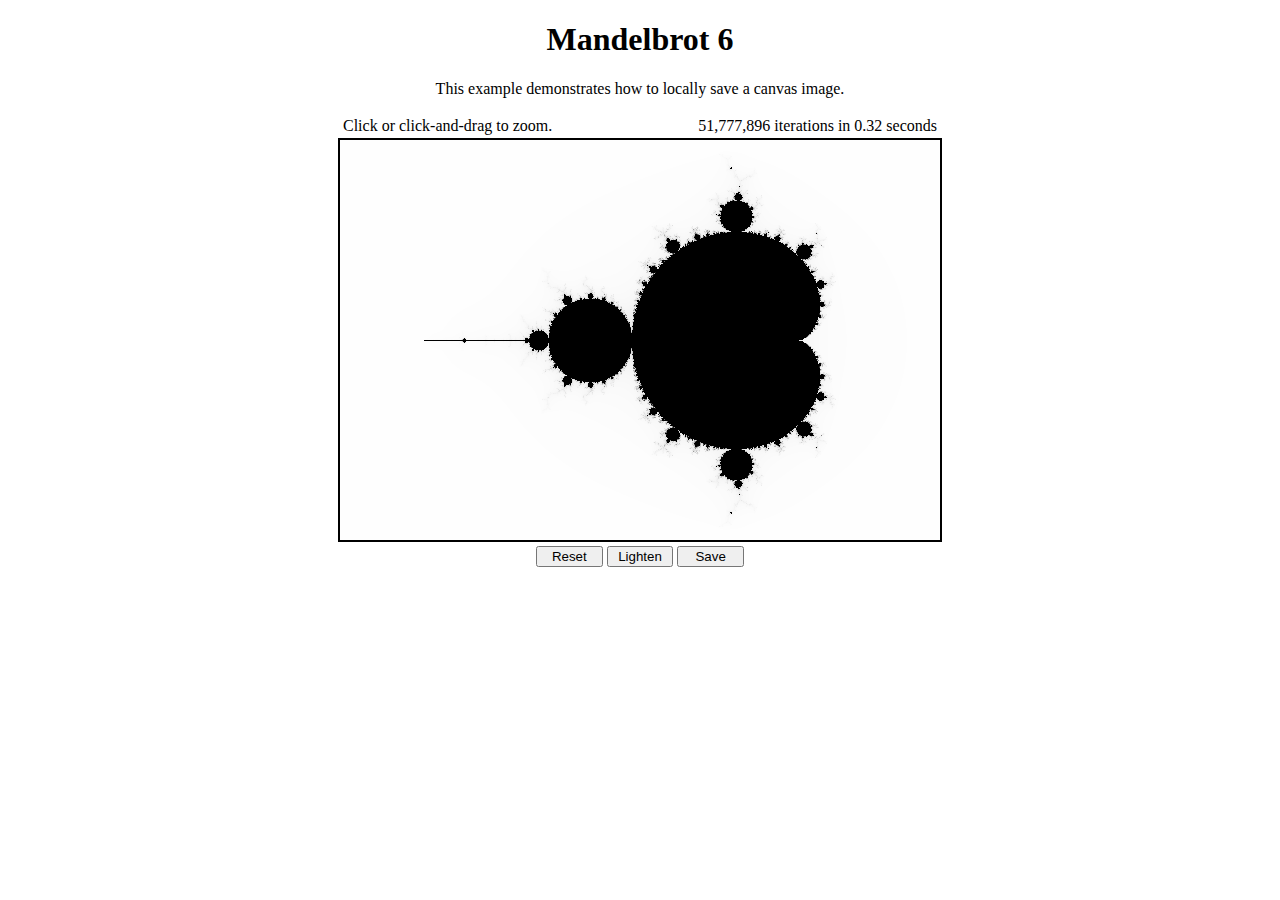
<file: html/ietest.html>
<!DOCTYPE html>
<html>

<head>
  <meta http-equiv="X-UA-Compatible" content="IE=10" />
  <meta content="text/html; charset=utf-8" http-equiv="Content-Type">
  <title>Mandelbrot 6</title>
  <style>
    html, body {
      margin: 0;
      padding: 0;
      text-align: center;
    }
    
    canvas {
      border: 2px solid black;
    }    
    
    table {
      margin: 0 auto; /* Center the table. */
    }
    
    #messageBox {
      text-align: left;
    }
        
    #elapsedTime {
      width: 23em;
      text-align: right;
    }    

    button {
      width: 5em;
    }
    
    #filenameForm {
      visibility: hidden; /* As opposed to "display: none", keep room for this hidden element in the layout. */
    }
}
  </style>      
</head>

<body>
  <h1>Mandelbrot 6</h1>
  <p>This example demonstrates how to locally save a canvas image.</p>      
  <table>
    <tr>
      <td id="messageBox"></td>
      <td id="elapsedTime"></td>
    </tr>
  </table>
  <canvas width="600" height="400" oncontextmenu="return false;"> <!-- Because the hold gesture event can fire more than once, the 'oncontextmenu="return false;"' attribute is used to stop the right-click context menu from appearing inappropriately. -->
    Canvas not supported - upgrade your browser (after checking that your browser is in the correct mode).
  </canvas><br>
  <button type="button" id="resetButton">Reset</button>  
  <button type="button" id="lightenButton">Lighten</button>    
  <button type="button" id="saveButton">Save</button>
  <form id="filenameForm"> 
    Extensionless filename: <input id="filename" type="text"> <input type="submit" value="Submit">
  </form>
  <script>
    var RE_MAX = 1.1; // This value will be adjusted as necessary to ensure that the rendered Mandelbrot set is never skewed (that is, true to it's actual shape).
    var RE_MIN = -2.5;
    var IM_MAX = 1.2;
    var IM_MIN = -1.2;
    var MAX_ITERATIONS = 1200; // Increase this value to improve detection of complex c values that belong to the Mandelbrot set.
    var STATIC_ZOOM_BOX_FACTOR = 0.25; // Increase to make the double-click and hold gesture zoom box bigger.
    var DEFAULT_MESSAGE = "Click or click-and-drag to zoom."
    
    
    var globals = {}; // See the handleLoad function.
    
    window.addEventListener('load', handleLoad, false);
                
    /************************************************************************************************************************************************************/
    
    Number.prototype.format = function() {
    /* 
      Formats this integer so that it has commas in the expected places.
    */
    	var numberString = Math.round(this).toString(); // An integer value is assumed, so we ensure that it is indeed an integer.
    	var precompiledRegularExpression = /(\d+)(\d{3})/;
    	
    	while ( precompiledRegularExpression.test(numberString) ) {
    		numberString = numberString.replace(precompiledRegularExpression, '$1' + ',' + '$2'); // For this integer, inject ","'s at the appropriate locations.
    	} // while
    	
    	return numberString;
    } // Number.prototype.format

    /*----------------------------------------------------------------------------------------------------------------------------------------------------------*/    

    function handleLoad() {          
      var canvas = document.getElementsByTagName('canvas')[0];
      var canvasWidth = canvas.width;
      var canvasHeight = canvas.height;      
      var ctx = canvas.getContext('2d');
      
      document.getElementsByTagName('table')[0].width = canvasWidth; // Make the table's width the same as the canvas's width. 
      document.getElementById('messageBox').innerHTML = DEFAULT_MESSAGE;            

      globals.canvas = canvas;
      globals.canvas.context = ctx;
      globals.canvas.context.imageDataObject = ctx.createImageData(canvasWidth, canvasHeight); // Create an appropriately sized but empty canvas image data object.
      
      globals.staticZoomBoxWidth = STATIC_ZOOM_BOX_FACTOR * canvasWidth; // Maintains the original canvas width/height ratio.
      globals.staticZoomBoxHeight = STATIC_ZOOM_BOX_FACTOR * canvasHeight; // Maintains the original canvas width/height ratio.      
      
      globals.pointer = {};
      globals.pointer.down = false;  
                 
      window.addEventListener('hashchange', handleHashChange, false); // This event handler executes whenever the URL hash string changes.
      
      canvas.addEventListener('mousedown', handlePointer, false);
      canvas.addEventListener('mousemove', handlePointer, false);
      canvas.addEventListener('mouseup', handlePointer, false);    
            
      document.getElementById('resetButton').addEventListener('click', handleResetButton, false);
      document.getElementById('lightenButton').addEventListener('click', handleLightenButton, false);    
      document.getElementById('saveButton').addEventListener('click', handleSaveButton, false);        
      document.getElementById('filenameForm').addEventListener('submit', handleFormSubmit, false);    
      
      ctx.fillStyle = "rgba(255, 0, 0, 0.3)"; // The color and opacity of the zoom box. This is what gets saved when calling ctx.save().          
 
      handleHashChange(); // On page load, simulate a page URL change to draw the initial Mandelbrot set.
    } // handleLoad
    
    /*----------------------------------------------------------------------------------------------------------------------------------------------------------*/    
    
    function handleHashChange() {
      var hashValues = getHashValues(); // This function examines window.location.hash but doesn't change it.
      
      if (hashValues) {
        globals.ReMax = hashValues.ReMax;
        globals.ReMin = hashValues.ReMin;
        globals.ImMax = hashValues.ImMax;
        globals.ImMin = hashValues.ImMin;
        globals.grayscaleFactor = hashValues.grayscaleFactor;
      }
      else {
        globals.ReMax = adjusted_RE_MAX();
        globals.ReMin = RE_MIN;
        globals.ImMax = IM_MAX;
        globals.ImMin = IM_MIN;     
        globals.grayscaleFactor = 1; // Multiplying any value by 1 has no effect.
      } // if-else
      
      drawMandelbrot(globals.ReMax, globals.ReMin, globals.ImMax, globals.ImMin, globals.grayscaleFactor);
    } // handelHashChange    

    /*----------------------------------------------------------------------------------------------------------------------------------------------------------*/        

    function getHashValues() {
      var dirtyComplexPlaneExtremaString = (window.location.hash).replace('#', ''); // Remove the leading "#" character from the string.
      var complexPlaneExtremaString = dirtyComplexPlaneExtremaString.split(','); // Returns an array. Assumes the following string form: "ReMax,ReMin,ImMax,ImMin,grayscaleFactor" (note that if grayscaleFactor is 1, the image's grayscale is not affected).
      
      var ReMax = parseFloat( complexPlaneExtremaString[0] ); 
      var ReMin = parseFloat( complexPlaneExtremaString[1] ); 
      var ImMax = parseFloat( complexPlaneExtremaString[2] ); 
      var ImMin = parseFloat( complexPlaneExtremaString[3] );
      var grayscaleFactor = parseFloat( complexPlaneExtremaString[4] );
      
      if ( isNaN(ReMax) || isNaN(ReMin) || isNaN(ImMax) || isNaN(ImMin) || isNaN(grayscaleFactor) ) { 
        return null;
      } // if 
      
      return {ReMax: ReMax, ReMin: ReMin, ImMax: ImMax, ImMin: ImMin, grayscaleFactor: grayscaleFactor};
    } // getHashValues
        
    /*----------------------------------------------------------------------------------------------------------------------------------------------------------*/        

    function adjusted_RE_MAX() {    
      var ReMax = globals.canvas.width * ( (IM_MAX - IM_MIN) / globals.canvas.height ) + RE_MIN;
      
      if (RE_MAX != ReMax) {
        alert("RE_MAX has been adjusted to: " + ReMax); // The user should never see this if RE_MAX is set correctly above.
      } // if

      return ReMax;
    } // adjusted_RE_MAX    
    
    /*----------------------------------------------------------------------------------------------------------------------------------------------------------*/    
    
    function drawMandelbrot(ReMax, ReMin, ImMax, ImMin, grayscaleFactor) {            
      document.getElementById('messageBox').innerHTML = "Calculating..."; // This isn't displayed until the drawMandelbrot function block exits. 
      document.getElementById('elapsedTime').innerHTML = ""; // Erase the prior run's statistics.           
      
      if (window.setImmediate) {
        window.setImmediate(calculateMandelbrot); // Allow the drawMandelbrot function to immediately terminate, thus printing "Calculating..." to the screen.       
      }
      else {
        window.setTimeout(calculateMandelbrot, 0); // Allow the drawMandelbrot function to immediately terminate, thus printing "Calculating..." to the screen.      
      }           
      
      function calculateMandelbrot() {
        var startTime = new Date(); // Report how long it takes to render this particular region of the Mandelbrot set.             
        
        var canvas = globals.canvas;
        var canvasWidth = canvas.width;
        var canvasHeight = canvas.height;
        var ctx = canvas.context;
        var imageDataObjectData = ctx.imageDataObject.data; // imageDataObjectData is a reference to, not a copy of, ctx.imageDataObject.data
        
        var maxPixelGrayscaleValue = 0; // This will contain the lightest shade of gray in the drawn Mandelbrot image.
        
        var x_coefficient = (ReMax - ReMin) / canvasWidth; // Keep the below loops as computation-free as possible.
        var y_coefficient = (ImMin - ImMax) / canvasHeight; // Keep the below loops as computation-free as possible.
  
        var iterationSum = 0;
        var currentPixel = 0;          
        for (var y = 0; y < canvasHeight; y++) {
          var c_Im = (y * y_coefficient) + ImMax; // Note that c = c_Re + c_Im*i
          
          for (var x = 0; x < canvasWidth; x++) {
            var c_Re = (x * x_coefficient) + ReMin // Convert the canvas x-coordinate to a complex plane Re-coordinate. c_Re represents the real part of a c value.
            
            var z_Re = 0; // The first z value (Zo) must be 0.
            var z_Im = 0; // The first z value (Zo) must be 0. Note that z = z_Re + z_Im*i
            
            var c_belongsToMandelbrotSet = true; // Assume that the c associated with Zn belongs to the Mandelbrot set (i.e., Zn remains bounded under iteration of Zn+1 = (Zn)^2 + c).
            var exponentialSmoothingSum = 0;
            for (var iterationCount = 1; iterationCount <= MAX_ITERATIONS; iterationCount++) {
              iterationSum++; // Keep track of how many iterations were performed in total so we can report this to the user.
            
              var z_Re_squared = z_Re * z_Re; // A small speed optimization.
              var z_Im_squared = z_Im * z_Im; // A small speed optimization.
              
              exponentialSmoothingSum += Math.exp( -(z_Re_squared + z_Im_squared) ); // Technically, this should be e^(-|z|). However, avoiding the expensive square root operation doesn't really affect the resulting image.              
              if (exponentialSmoothingSum >= 255) { // Don't cycle through the gray colors.
                exponentialSmoothingSum = 255;
              }
      
              if (z_Re_squared + z_Im_squared > 4) { // Checks if |z^2| is greater than 2. This approach avoids the expensive square root operation.
                c_belongsToMandelbrotSet = false; // This complex c value is not part of the Mandelbrot set (because it will always tend towards infinity under iteration).
                break; // Immediately check the next c value to see if it belongs to the Mandelbrot set or not.
              } // if
              
              // The next two lines perform Zn+1 = (Zn)^2 + c (recall that (x + yi)^2 = x^2 - y^2 + 2xyi, thus the real part is x^2 - y^2 and the imaginary part is 2xyi).
              z_Im = (2 * z_Re * z_Im) + c_Im; // We must calculate the next value of z_Im first because it depends on the current value of z_Re (not the next value of z_Re).
              z_Re = z_Re_squared - z_Im_squared + c_Re; // Calculate the next value of z_Re.
            } // for   
            
            if (c_belongsToMandelbrotSet) { // This complex c value is probably part of the Mandelbrot set because Zn did not tend toward infinity within MAX_ITERATIONS iterations.
              imageDataObjectData[currentPixel++] = 0; // Red. Note that there are 255 possible shades of red, green, blue, and alpha (i.e., opacity).
              imageDataObjectData[currentPixel++] = 0; // Green.
              imageDataObjectData[currentPixel++] = 0; // Blue.
              imageDataObjectData[currentPixel++] = 255; // Alpha (i.e., 0% transparency).
            } 
            else { // This complex c value is definitely not part of the Mandelbrot set because Zn tends toward infinity under iteration (i.e., |Zn| > 2).
              var pixelGrayscaleValue = 255 - exponentialSmoothingSum % 256; // Force the value of exponentialSmoothingSum to be between 0 and 255 inclusively. Note that all values for red, green, and blue are identical when using a grayscale.
              var adjustedPixelGrayscaleValue = pixelGrayscaleValue * grayscaleFactor;
              
              imageDataObjectData[currentPixel++] = adjustedPixelGrayscaleValue; // Because we mod by 256, the value of exponentialSmoothingSum will always be between 0 and 255.
              imageDataObjectData[currentPixel++] = adjustedPixelGrayscaleValue; // If exponentialSmoothingSum is 255 (its maximum possible value), then 255 % 256 = 255.
              imageDataObjectData[currentPixel++] = adjustedPixelGrayscaleValue; // When exponentialSmoothingSum is 255, we have 255 - 255 = 0, so the shade values for RGB are all set to 0 (that is, the c-value pixel is rendered black - indicating that this particular c-value very slowly tends towards infinity).
              imageDataObjectData[currentPixel++] = 255; // Always draw the c-value pixels with no transparency.
              
              if (pixelGrayscaleValue > maxPixelGrayscaleValue) {
                maxPixelGrayscaleValue = pixelGrayscaleValue; // Determine the lightest shade of gray in case the user clicks the Lighten button.
              } // if
            } // if-else
          } // for
        } // for        
        
        globals.maxPixelGrayscaleValue = maxPixelGrayscaleValue; // Store the lightest shade of gray in case the user clicks the Lighten button.      
        ctx.putImageData(ctx.imageDataObject, 0, 0); // Render our carefully constructed canvas image data array to the canvas.
            
        var elapsedMilliseconds = (new Date()) - startTime;
        document.getElementById('elapsedTime').innerHTML = iterationSum.format() + " iterations in " + (elapsedMilliseconds / 1000).toFixed(2) + " seconds"; // Note that the UI element is not updated until after this block terminates (which is the desired behavior).            
        document.getElementById('messageBox').innerHTML = DEFAULT_MESSAGE; // Erase the "Calculating..." message and replace it with the default message.        
      } // calculateMandelbrot
    } // drawMandelbrot
    
    /*----------------------------------------------------------------------------------------------------------------------------------------------------------*/
    
    function xToRe(x) {
      var x_coefficient = (globals.ReMax - globals.ReMin) / globals.canvas.width; 
      
      return (x * x_coefficient) + globals.ReMin; // Converts a canvas x-coordinate value to the associated complex plane Re-coordinate.
    } // xToRe
    
    /*----------------------------------------------------------------------------------------------------------------------------------------------------------*/    

    function yToIm(y) {
      var y_coefficient = (globals.ImMin - globals.ImMax) / globals.canvas.height; 
      
      return (y * y_coefficient) + globals.ImMax; // Converts a canvas y-coordinate value to the associated complex plane Im-coordinate.
    } // yToIm
    
    /*----------------------------------------------------------------------------------------------------------------------------------------------------------*/

    function handlePointer(evt) {
      var canvasWidthHeightRatio = globals.canvas.width / globals.canvas.height;
      var ctx = globals.canvas.context;
      
      var canvasX;
      var canvasY;      
      
      if (evt.offsetX && evt.offsetY) {
        canvasX = evt.offsetX; // Not supported in Firefox.
        canvasY = evt.offsetY; // Does not assume that the canvas element is a direct descendent of the body element.
      } else {
        canvasX = evt.clientX - evt.target.offsetLeft; // Supported in Firefox.
        canvasY = evt.clientY - evt.target.offsetTop; // Assumes that the canvas element is a direct descendent of the body element.
      } // if-else
      
      var zoomBoxWidth;
      var zoomBoxHeight;
      
      var ReMax;
      var ReMin;
      var ImMax;
      var ImMin;
      
      var staticZoomBoxWidth = globals.staticZoomBoxWidth;
      var staticZoomBoxHeight = globals.staticZoomBoxHeight;
      var halfStaticZoomBoxWidth = staticZoomBoxWidth / 2;
      var halfStaticZoomBoxHeight = staticZoomBoxHeight / 2;
      
      switch (evt.type) {
        case 'mousedown':
          globals.pointer.down = true;      
          globals.pointer.x1 = canvasX;
          globals.pointer.y1 = canvasY;
          break;
        case 'mousemove':
          if (globals.pointer.down) {
            zoomBoxHeight = Math.abs(canvasY - globals.pointer.y1);  
            zoomBoxWidth = zoomBoxHeight * canvasWidthHeightRatio; // We must keep the zoom box dimensions proportional to the canvas dimensions in order to ensure that the resulting zoomed Mandelbrot image does not become skewed.
            ctx.putImageData(ctx.imageDataObject, 0, 0); // Assumes that an initial image of the Mandelbrot set is drawn before we get to this point in the code. The purpose of this line is to erase the prior zoom box rectangle before drawing the next zoom box rectangle.
            ctx.fillRect(globals.pointer.x1, globals.pointer.y1, zoomBoxWidth, zoomBoxHeight); // With a freshly painted image of the current Mandelbrot set in place (see prior line), draw a new zoom box rectangle.
          }
          break;
        case 'mouseup':
          globals.pointer.down = false;          
          
          zoomBoxHeight = Math.abs(canvasY - globals.pointer.y1); // Only allow the zoom box to be drawn from an upper-left corner position down to a lower-right corner position.
          zoomBoxWidth = zoomBoxHeight * canvasWidthHeightRatio; // Again, ensure that the width/height ratio of the zoom box is proportional to the canvas's (this simplifies the algorithm).          
          
          if (zoomBoxHeight == 0) { // No zoom box has been drawn, so honor the fixed sized zoom box.          
            ctx.fillRect(canvasX - halfStaticZoomBoxWidth, canvasY - halfStaticZoomBoxHeight, staticZoomBoxWidth, staticZoomBoxHeight); // Just leave this on the screen.
                         
            ReMin = xToRe(canvasX - halfStaticZoomBoxWidth); // Center the static zoom box about the point (evt.offsetX, evt.offsetY).
            ImMax = yToIm(canvasY - halfStaticZoomBoxHeight); 
            
            ReMax = xToRe(canvasX + halfStaticZoomBoxWidth);
            ImMin = yToIm(canvasY + halfStaticZoomBoxHeight);
          } 
          else { // A (possibly tiny) zoom box has been drawn, so honor it.
            ReMin = xToRe(globals.pointer.x1); // Convert the mouse's x-coordinate value (on the canvas) to the associated Re-coordinate value in the complex plane.
            ImMax = yToIm(globals.pointer.y1); // Convert the mouse's y-coordinate value (on the canvas) to the associated Im-coordinate value in the complex plane.
                                      
            ReMax = xToRe(zoomBoxWidth + globals.pointer.x1); // Convert the zoom box's final x-coordinate value to the associated Re-coordinate value in the complex plane.  
            ImMin = yToIm(zoomBoxHeight + globals.pointer.y1);  // Convert the zoom box's final y-coordinate value to the associated Re-coordinate value in the complex plane.            
          } // if-else        
        
          window.location.hash = ReMax + "," + ReMin + "," + ImMax + "," + ImMin + "," + globals.grayscaleFactor; // This triggers the handleHashChange event handler which, among other things, is responsible for drawing the Mandelbrot set.
          break; 
        default:
          alert("Error in switch statement."); // Although unnecessary, defensive programming techniques such as this are highly recommended.
      } // switch              
    } // handlePointer    
    
    /*----------------------------------------------------------------------------------------------------------------------------------------------------------*/
    
    function handleResetButton() {
      window.location.hash = adjusted_RE_MAX() + "," + RE_MIN + "," + IM_MAX + "," + IM_MIN + "," + 1; // // This triggers the handleHashChange event handler which, among other things, is responsible for drawing the Mandelbrot set.
    } // handleResetButton
    
    /*----------------------------------------------------------------------------------------------------------------------------------------------------------*/
    
    function handleLightenButton() {
    /* 
      This creates a value (factor) such that black (0) stays black and the lightest gray value in the image becomes white (255). Thus, clicking the 
      Lighten button can remove mathematical meaning of the (proper) grayscale but can make dark images more visible.
    */
      var grayscaleFactor = 255 / globals.maxPixelGrayscaleValue; // For the canvas element, 255 is white, 0 is black.

      window.location.hash = globals.ReMax + "," + globals.ReMin + "," + globals.ImMax + "," + globals.ImMin + "," + grayscaleFactor; // This invokes handleHashChange which, among other things, is responsible for drawing the Mandelbrot set.
    } // handleResetButton
    
    /*----------------------------------------------------------------------------------------------------------------------------------------------------------*/

    function handleSaveButton() {
      document.getElementById('filenameForm').style.visibility = "visible";
      document.getElementById('filename').focus(); // Place the cursor in the filename text input box.
    } // handleResetButton 
 
    /*----------------------------------------------------------------------------------------------------------------------------------------------------------*/

    function handleFormSubmit(evt) {
    /* 
      As of 8/2012, the following code only works starting with Internet Explorer 10.
    */
      evt.preventDefault(); // Do not refresh the page when the Submit button is clicked.
      
      window.BlobBuilder = window.BlobBuilder || window.MSBlobBuilder || window.WebKitBlobBuilder || window.MozBlobBuilder;
      globals.canvas.toBlob = globals.canvas.toBlob || globals.canvas.msToBlob;      
      window.navigator.saveBlob = window.navigator.saveBlob || window.navigator.msSaveBlob;
      
      if (window.BlobBuilder && globals.canvas.toBlob && window.navigator.saveBlob) {
        var extensionlessFilename = evt.target[0].value;
        var filename = extensionlessFilename + ".png";
        var blobBuilderObject = new BlobBuilder(); // Create a blob builder object so that we can append content to it.
                
        blobBuilderObject.append( globals.canvas.toBlob() ); // Append the user's drawing in PNG format to the builder object.
        window.navigator.saveBlob(blobBuilderObject.getBlob(), filename); // Move the builder object content to a blob and save it to a file.      
      }
      else {
        document.getElementById('messageBox').innerHTML = "<strong style='color: red;'>CANNOT SAVE FILE</strong>";
      } // if-else
      
      document.getElementById('filenameForm').style.visibility = "hidden";
    } // handleFormSubmit
  </script>
</body>

</html>
</file>
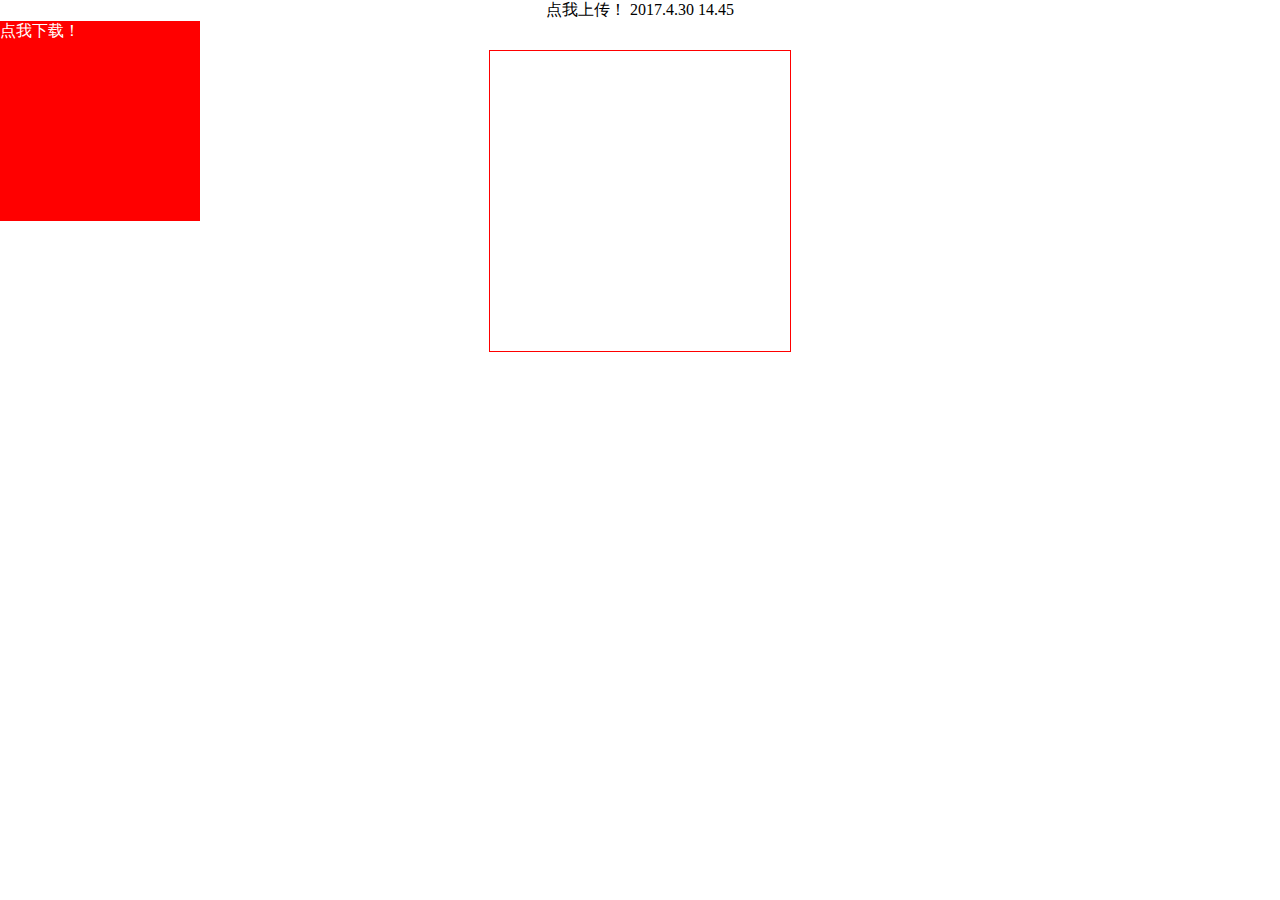
<file: html/MakePhoto.html>
<!DOCTYPE HTML>
<html lang="en">
<head>
	<meta charset="UTF-8">
	<meta name="viewport" content="width=device-width,initial-scale=1.0,minimum-scale=1.0,maximum-scale=1.0,user-scalable=no" />
	<title>制图器</title>
	<link type="text/css" rel="stylesheet" href="../style/MakePhoto.css">
	<script src="../js/jquery-3.2.1.min.js"></script>
	<script src="../js/canvas2image.js"></script>
	<script src="../js/MakePhoto.js"></script>
</head>
<body style="user-select:none;">
	<div style="text-align:center;">
		<input type="file" accept="image/*" id="uploadPhoto" name="uploadPhoto">
		<label for="uploadPhoto" class="inputLabel">点我上传！ 2017.4.30 14.45</label>
	</div>
	<canvas id="makePhotoCanvas" class="canvas1" height="300" width="300"></canvas>
	<canvas id="upper" class="canvas1 canvas2" height="300" width="300"></canvas>
	<div id="downLoadImg" class="downLoadBtn">点我下载！</div>
	<!-- <button type="button" id="saveButton">IE下载！</button> -->
</body>
</html>
</file>
<file: style/MakePhoto.css>
html,body{
	height:100%;
	margin:0;
	padding:0;
}
.downLoadBtn{
	height:200px;
	width:200px;
	background-color:red;
	color:#fff;
}
.canvas1{
	position:absolute;
	top:50px;
	left:50%;
	transform: translateX(-50%);
	border:1px solid red;
	cursor:none;
	user-select:none;
}
.canvas2{
	cursor: move;
}
.inputLabel{
	width:200px;
}
#uploadPhoto{
	display:none;
}
</file>
